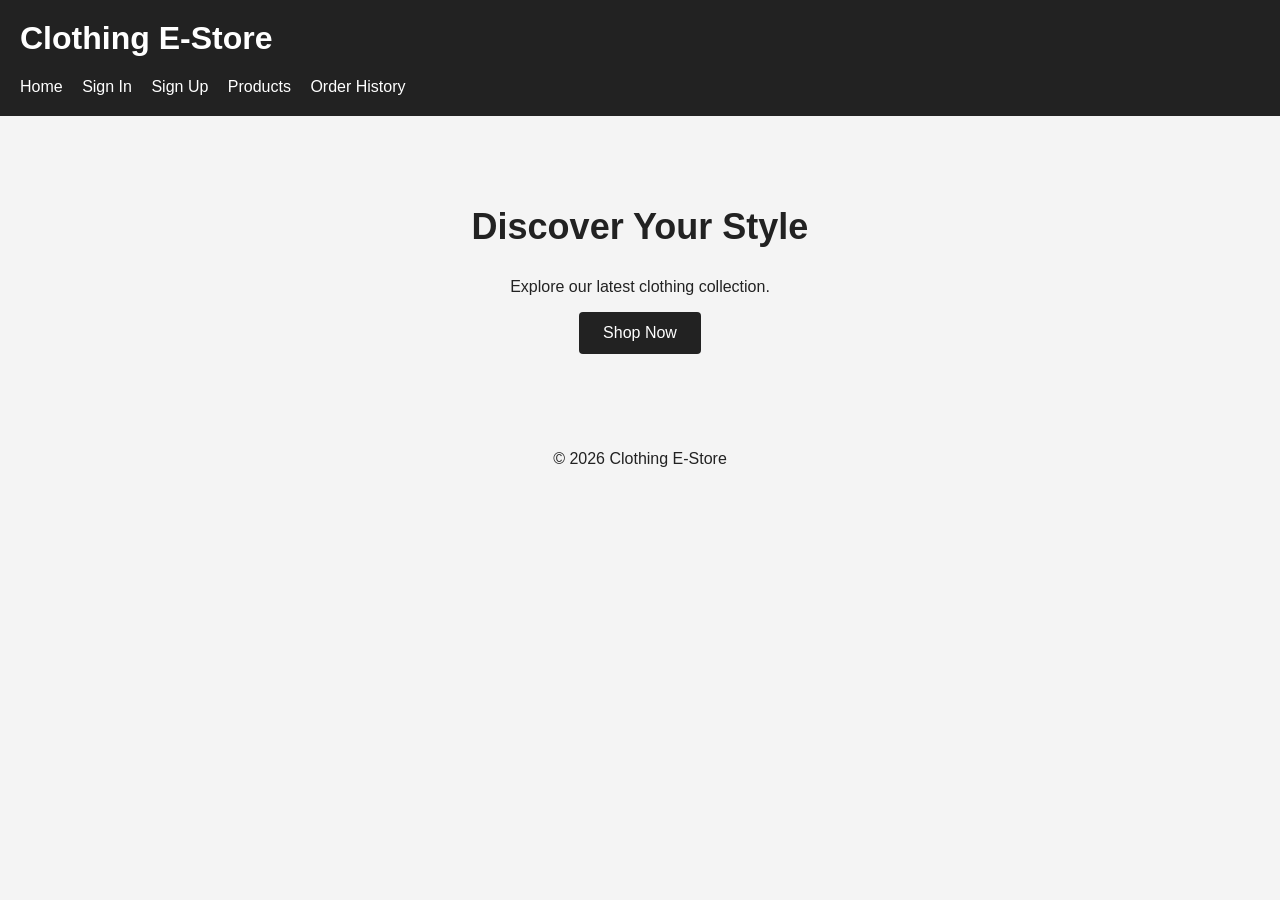
<file: index.html>
<!DOCTYPE html>
<html lang="en">
<head>
    <meta charset="UTF-8">
    <meta name="viewport" content="width=device-width, initial-scale=1.0">
    <title>Clothing E-Store | Home</title>
    <link rel="stylesheet" href="css/style.css">
</head>
<body>
    <header>
        <h1>Clothing E-Store</h1>
        <nav>
            <a href="index.html">Home</a>
            <a href="signin.html">Sign In</a>
            <a href="signup.html">Sign Up</a>
            <a href="products.html">Products</a>
            <a href="order-history.html">Order History</a>
        </nav>
    </header>

    <main>
        <h2>Discover Your Style</h2>
        <p>Explore our latest clothing collection.</p>
        <a href="products.html">Shop Now</a>
    </main>

    <footer>
        <p>&copy; 2026 Clothing E-Store</p>
    </footer>
</body>
</html>
</file>
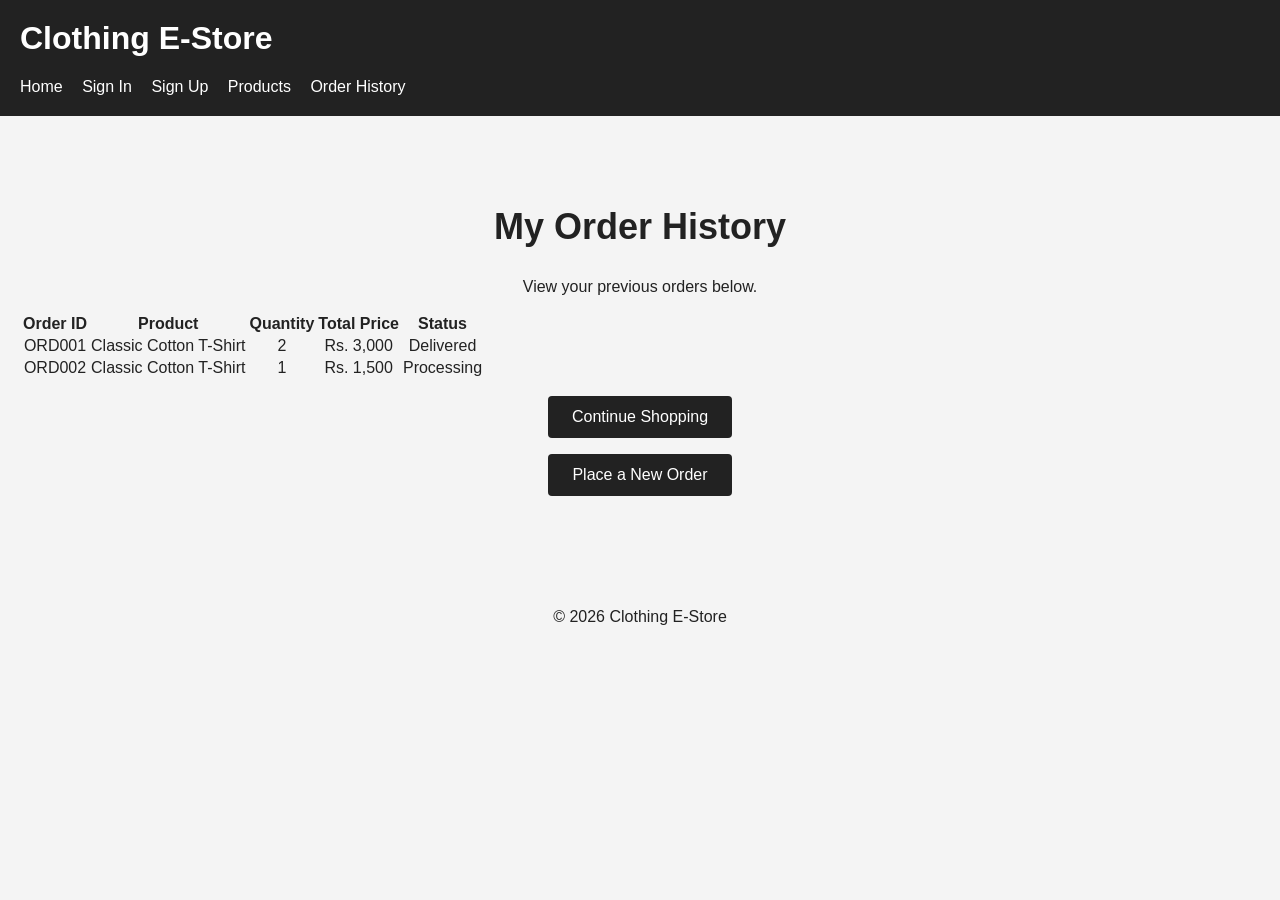
<file: order-history.html>
<!DOCTYPE html>
<html lang="en">
<head>
    <meta charset="UTF-8">
    <meta name="viewport" content="width=device-width, initial-scale=1.0">
    <title>Order History | Clothing E-Store</title>
    <link rel="stylesheet" href="css/style.css">
</head>
<body>
    <header>
        <h1>Clothing E-Store</h1>
        <nav>
            <a href="index.html">Home</a>
            <a href="signin.html">Sign In</a>
            <a href="signup.html">Sign Up</a>
            <a href="products.html">Products</a>
            <a href="order-history.html">Order History</a>
        </nav>
    </header>

    <main>
        <h2>My Order History</h2>
        <p>View your previous orders below.</p>

        <table>
            <thead>
                <tr>
                    <th>Order ID</th>
                    <th>Product</th>
                    <th>Quantity</th>
                    <th>Total Price</th>
                    <th>Status</th>
                </tr>
            </thead>
            <tbody>
                <tr>
                    <td>ORD001</td>
                    <td>Classic Cotton T-Shirt</td>
                    <td>2</td>
                    <td>Rs. 3,000</td>
                    <td>Delivered</td>
                </tr>
                <tr>
                    <td>ORD002</td>
                    <td>Classic Cotton T-Shirt</td>
                    <td>1</td>
                    <td>Rs. 1,500</td>
                    <td>Processing</td>
                </tr>
            </tbody>
        </table>

        <p><a href="products.html">Continue Shopping</a></p>
        <p><a href="place-order.html">Place a New Order</a></p>
    </main>

    <footer>
        <p>&copy; 2026 Clothing E-Store</p>
    </footer>
</body>
</html>
</file>
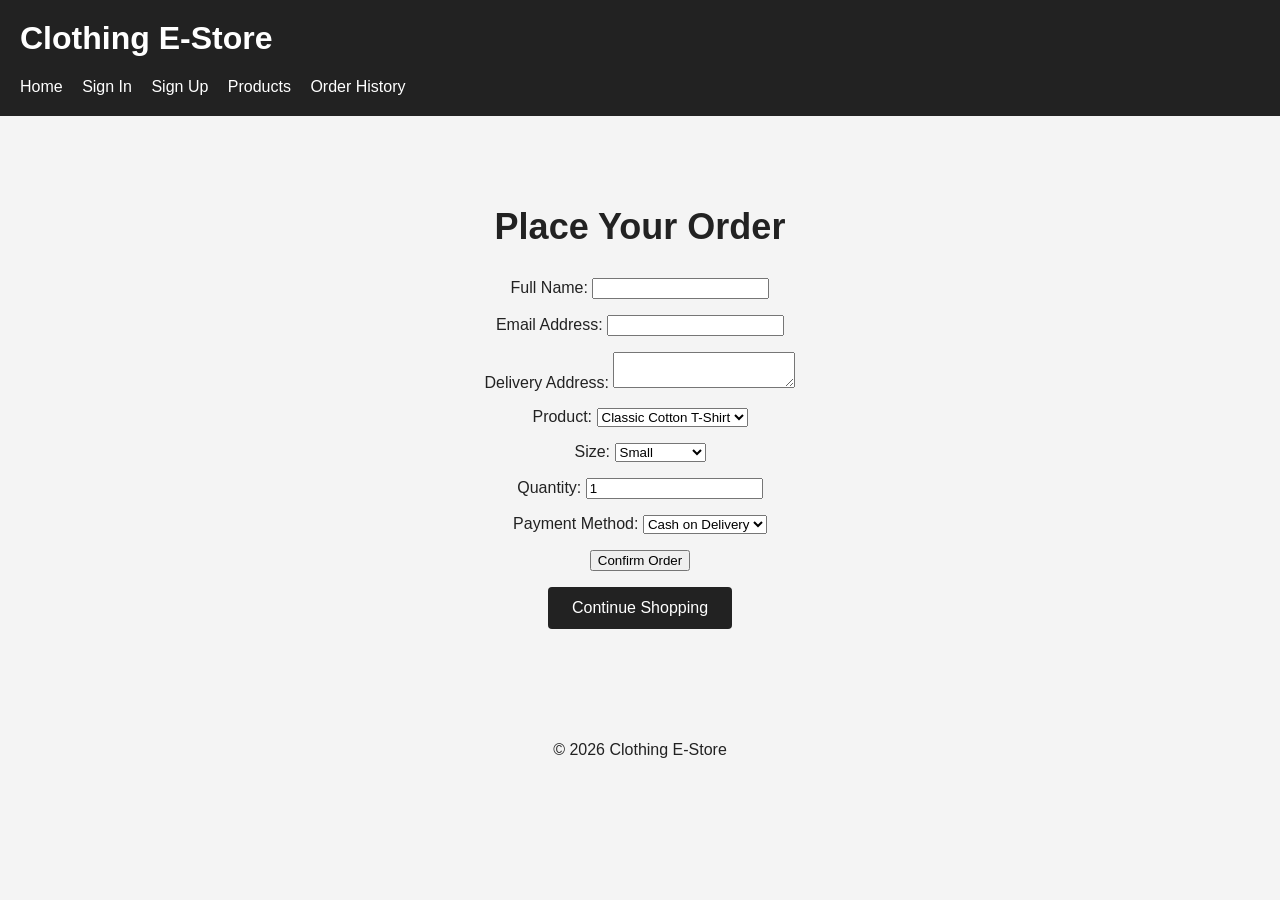
<file: place-order.html>
<!DOCTYPE html>
<html lang="en">
<head>
    <meta charset="UTF-8">
    <meta name="viewport" content="width=device-width, initial-scale=1.0">
    <title>Place Order | Clothing E-Store</title>
    <link rel="stylesheet" href="css/style.css">
</head>
<body>
    <header>
        <h1>Clothing E-Store</h1>
        <nav>
            <a href="index.html">Home</a>
            <a href="signin.html">Sign In</a>
            <a href="signup.html">Sign Up</a>
            <a href="products.html">Products</a>
            <a href="order-history.html">Order History</a>
        </nav>
    </header>

    <main>
        <h2>Place Your Order</h2>

        <form action="#" method="post">
            <p>
                <label for="customer">Full Name:</label>
                <input type="text" id="customer" name="customer" required>
            </p>

            <p>
                <label for="email">Email Address:</label>
                <input type="email" id="email" name="email" required>
            </p>

            <p>
                <label for="address">Delivery Address:</label>
                <textarea id="address" name="address" required></textarea>
            </p>

            <p>
                <label for="product">Product:</label>
                <select id="product" name="product">
                    <option value="tshirt">Classic Cotton T-Shirt</option>
                </select>
            </p>

            <p>
                <label for="size">Size:</label>
                <select id="size" name="size">
                    <option value="S">Small</option>
                    <option value="M">Medium</option>
                    <option value="L">Large</option>
                    <option value="XL">Extra Large</option>
                </select>
            </p>

            <p>
                <label for="quantity">Quantity:</label>
                <input type="number" id="quantity" name="quantity"
                       min="1" value="1" required>
            </p>

            <p>
                <label for="payment">Payment Method:</label>
                <select id="payment" name="payment">
                    <option value="cod">Cash on Delivery</option>
                    <option value="bank">Bank Transfer</option>
                </select>
            </p>

            <button type="submit">Confirm Order</button>
        </form>

        <p><a href="products.html">Continue Shopping</a></p>
    </main>

    <footer>
        <p>&copy; 2026 Clothing E-Store</p>
    </footer>
</body>
</html>
</file>
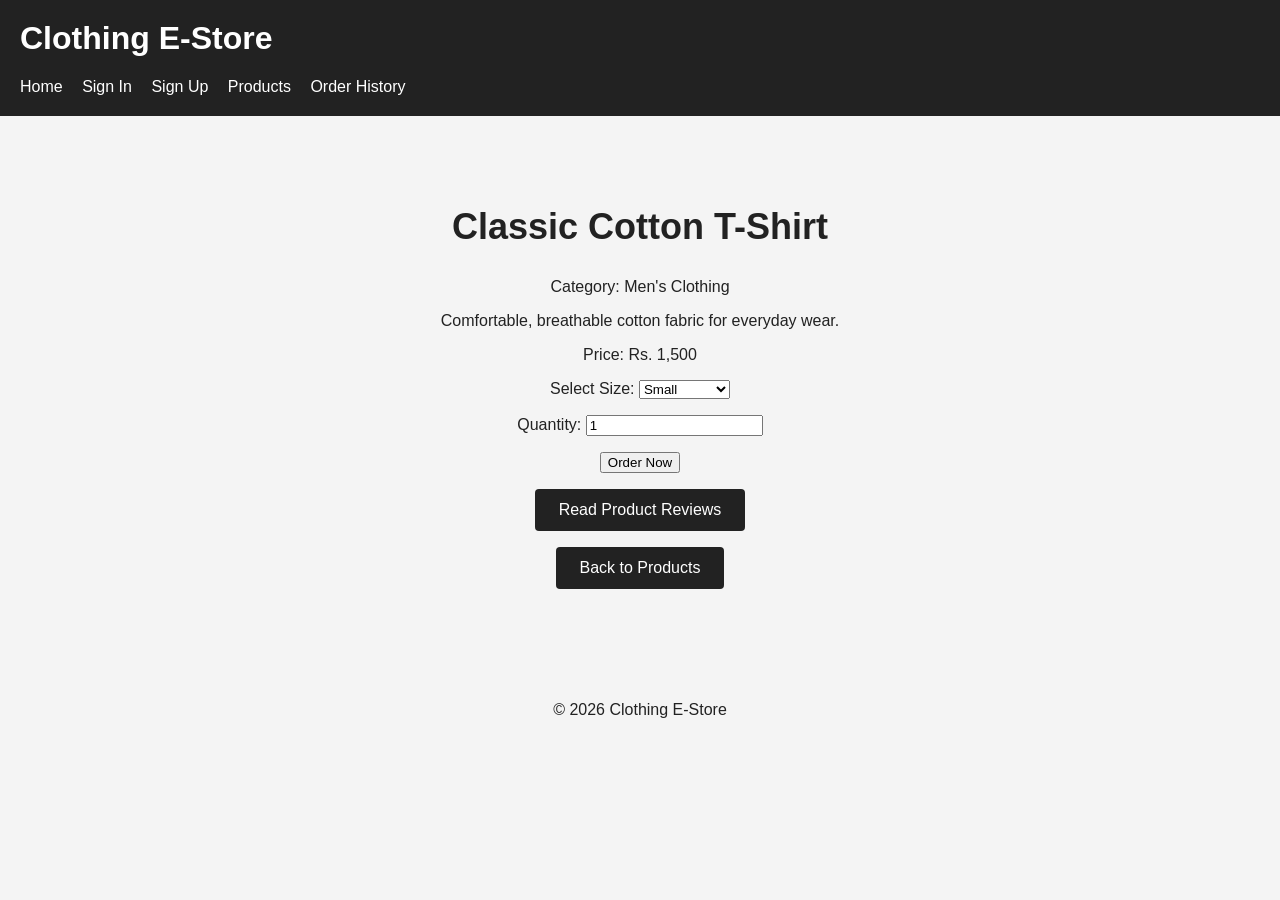
<file: product-details.html>
<!DOCTYPE html>
<html lang="en">
<head>
    <meta charset="UTF-8">
    <meta name="viewport" content="width=device-width, initial-scale=1.0">
    <title>Product Details | Clothing E-Store</title>
    <link rel="stylesheet" href="css/style.css">
</head>
<body>
    <header>
        <h1>Clothing E-Store</h1>
        <nav>
            <a href="index.html">Home</a>
            <a href="signin.html">Sign In</a>
            <a href="signup.html">Sign Up</a>
            <a href="products.html">Products</a>
            <a href="order-history.html">Order History</a>
        </nav>
    </header>

    <main>
        <h2>Classic Cotton T-Shirt</h2>
        <p>Category: Men's Clothing</p>
        <p>Comfortable, breathable cotton fabric for everyday wear.</p>
        <p>Price: Rs. 1,500</p>

        <form action="place-order.html" method="get">
            <label for="size">Select Size:</label>
            <select id="size" name="size">
                <option value="S">Small</option>
                <option value="M">Medium</option>
                <option value="L">Large</option>
                <option value="XL">Extra Large</option>
            </select>

            <p>
                <label for="quantity">Quantity:</label>
                <input type="number" id="quantity" name="quantity"
                       min="1" value="1">
            </p>

            <button type="submit">Order Now</button>
        </form>

        <p><a href="product-reviews.html">Read Product Reviews</a></p>
        <p><a href="products.html">Back to Products</a></p>
    </main>

    <footer>
        <p>&copy; 2026 Clothing E-Store</p>
    </footer>
</body>
</html>
</file>
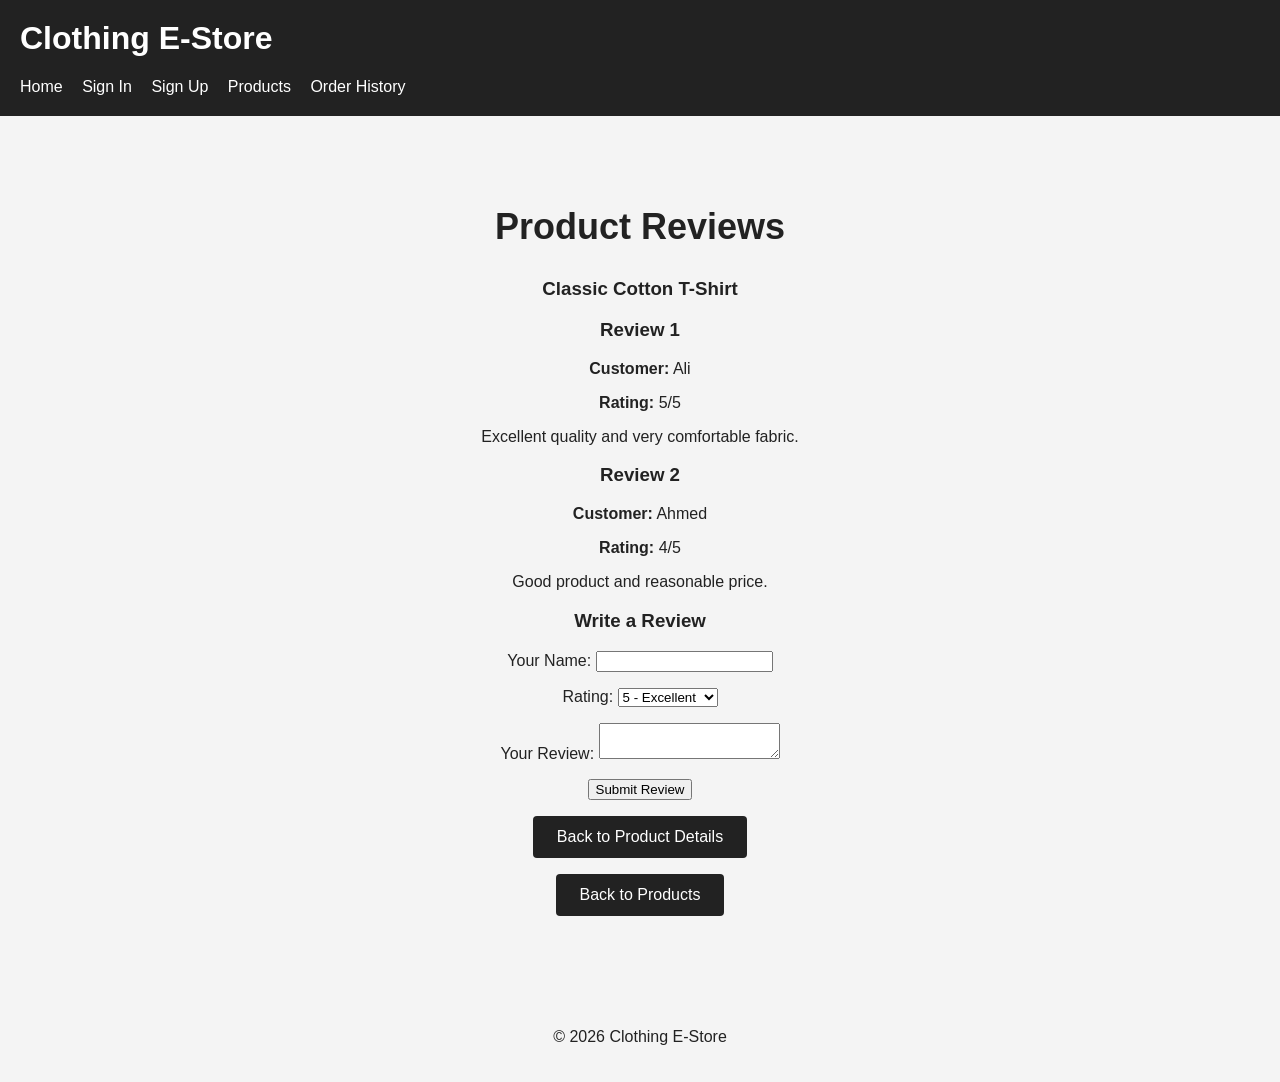
<file: product-reviews.html>
<!DOCTYPE html>
<html lang="en">
<head>
    <meta charset="UTF-8">
    <meta name="viewport" content="width=device-width, initial-scale=1.0">
    <title>Product Reviews | Clothing E-Store</title>
    <link rel="stylesheet" href="css/style.css">
</head>
<body>
    <header>
        <h1>Clothing E-Store</h1>
        <nav>
            <a href="index.html">Home</a>
            <a href="signin.html">Sign In</a>
            <a href="signup.html">Sign Up</a>
            <a href="products.html">Products</a>
            <a href="order-history.html">Order History</a>
        </nav>
    </header>

    <main>
        <h2>Product Reviews</h2>
        <h3>Classic Cotton T-Shirt</h3>

        <section>
            <h3>Review 1</h3>
            <p><strong>Customer:</strong> Ali</p>
            <p><strong>Rating:</strong> 5/5</p>
            <p>Excellent quality and very comfortable fabric.</p>
        </section>

        <section>
            <h3>Review 2</h3>
            <p><strong>Customer:</strong> Ahmed</p>
            <p><strong>Rating:</strong> 4/5</p>
            <p>Good product and reasonable price.</p>
        </section>

        <section>
            <h3>Write a Review</h3>
            <form action="#" method="post">
                <p>
                    <label for="customer">Your Name:</label>
                    <input type="text" id="customer" name="customer" required>
                </p>

                <p>
                    <label for="rating">Rating:</label>
                    <select id="rating" name="rating" required>
                        <option value="5">5 - Excellent</option>
                        <option value="4">4 - Good</option>
                        <option value="3">3 - Average</option>
                        <option value="2">2 - Poor</option>
                        <option value="1">1 - Very Poor</option>
                    </select>
                </p>

                <p>
                    <label for="review">Your Review:</label>
                    <textarea id="review" name="review" required></textarea>
                </p>

                <button type="submit">Submit Review</button>
            </form>
        </section>

        <p><a href="product-details.html">Back to Product Details</a></p>
        <p><a href="products.html">Back to Products</a></p>
    </main>

    <footer>
        <p>&copy; 2026 Clothing E-Store</p>
    </footer>
</body>
</html>
</file>
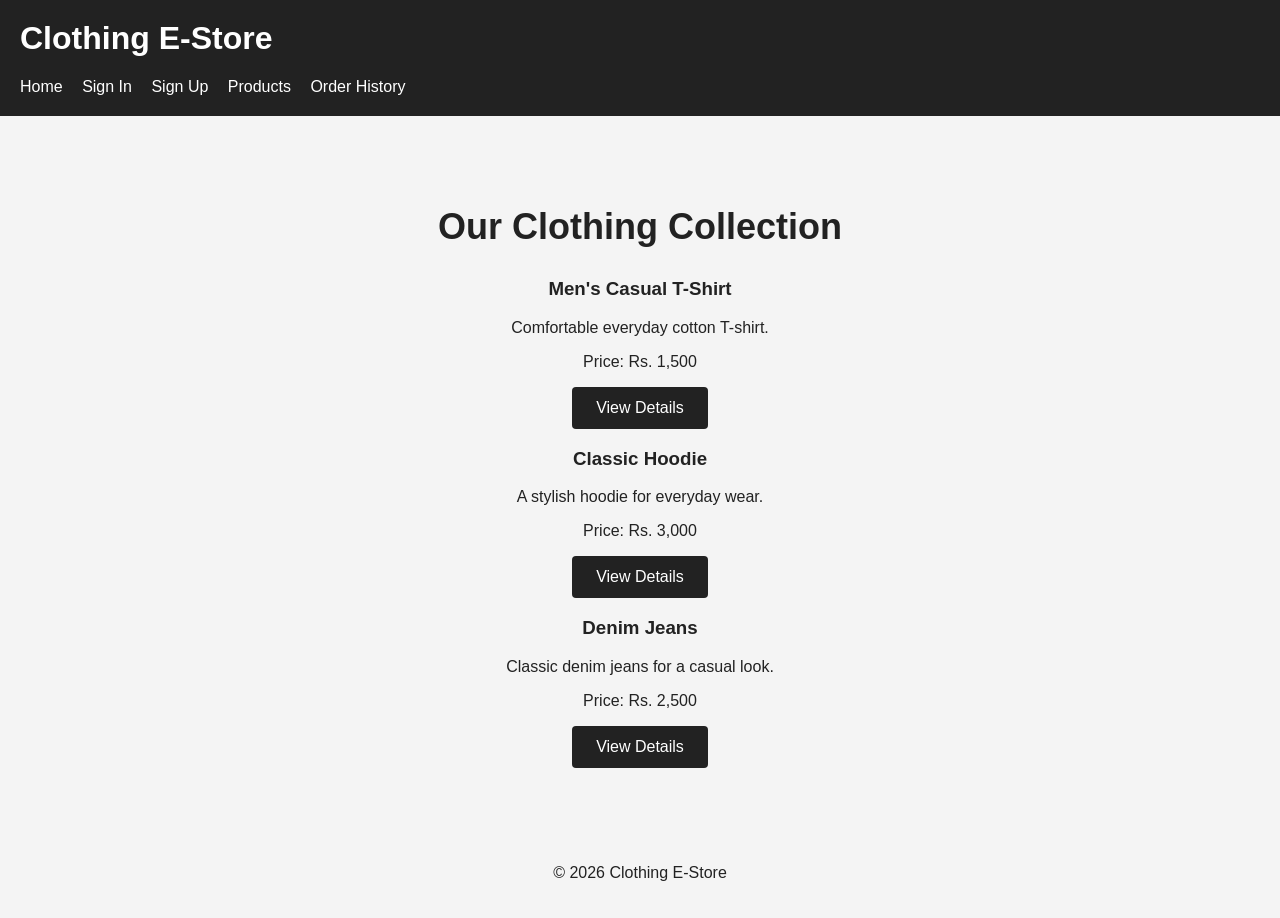
<file: products.html>
<!DOCTYPE html>
<html lang="en">
<head>
    <meta charset="UTF-8">
    <meta name="viewport" content="width=device-width, initial-scale=1.0">
    <title>Products | Clothing E-Store</title>
    <link rel="stylesheet" href="css/style.css">
</head>
<body>
    <header>
        <h1>Clothing E-Store</h1>
        <nav>
            <a href="index.html">Home</a>
            <a href="signin.html">Sign In</a>
            <a href="signup.html">Sign Up</a>
            <a href="products.html">Products</a>
            <a href="order-history.html">Order History</a>
        </nav>
    </header>

    <main>
        <h2>Our Clothing Collection</h2>

        <section>
            <h3>Men's Casual T-Shirt</h3>
            <p>Comfortable everyday cotton T-shirt.</p>
            <p>Price: Rs. 1,500</p>
            <a href="product-details.html">View Details</a>
        </section>

        <section>
            <h3>Classic Hoodie</h3>
            <p>A stylish hoodie for everyday wear.</p>
            <p>Price: Rs. 3,000</p>
            <a href="product-details.html">View Details</a>
        </section>

        <section>
            <h3>Denim Jeans</h3>
            <p>Classic denim jeans for a casual look.</p>
            <p>Price: Rs. 2,500</p>
            <a href="product-details.html">View Details</a>
        </section>
    </main>

    <footer>
        <p>&copy; 2026 Clothing E-Store</p>
    </footer>
</body>
</html>
</file>
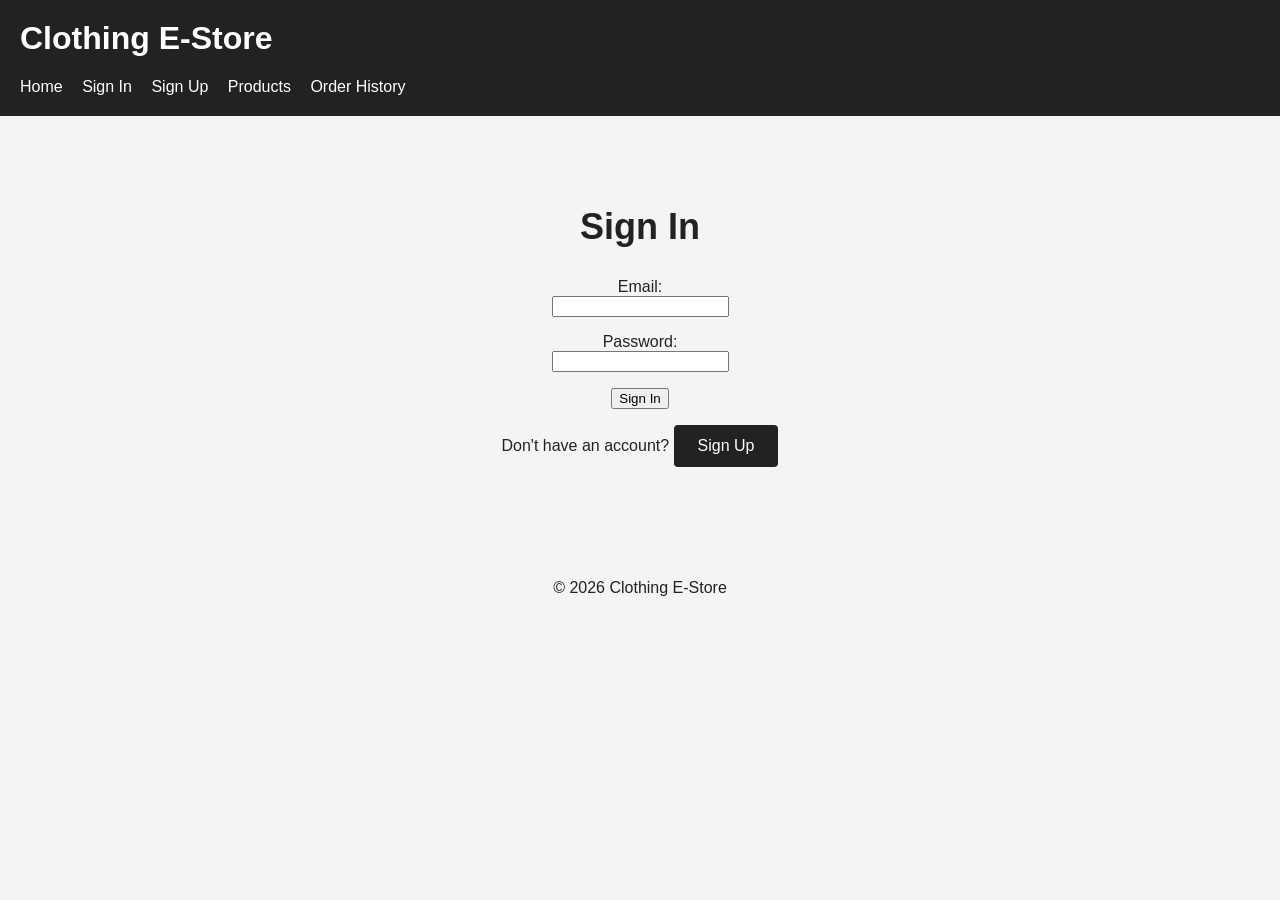
<file: signin.html>
<!DOCTYPE html>
<html lang="en">
<head>
    <meta charset="UTF-8">
    <meta name="viewport" content="width=device-width, initial-scale=1.0">
    <title>Sign In | Clothing E-Store</title>
    <link rel="stylesheet" href="css/style.css">
</head>
<body>
    <header>
        <h1>Clothing E-Store</h1>
        <nav>
            <a href="index.html">Home</a>
            <a href="signin.html">Sign In</a>
            <a href="signup.html">Sign Up</a>
            <a href="products.html">Products</a>
            <a href="order-history.html">Order History</a>
        </nav>
    </header>

    <main>
        <h2>Sign In</h2>
        <form>
            <p>
                <label for="email">Email:</label><br>
                <input type="email" id="email" name="email" required>
            </p>
            <p>
                <label for="password">Password:</label><br>
                <input type="password" id="password" name="password" required>
            </p>
            <button type="submit">Sign In</button>
        </form>
        <p>Don't have an account? <a href="signup.html">Sign Up</a></p>
    </main>

    <footer>
        <p>&copy; 2026 Clothing E-Store</p>
    </footer>
</body>
</html>
</file>
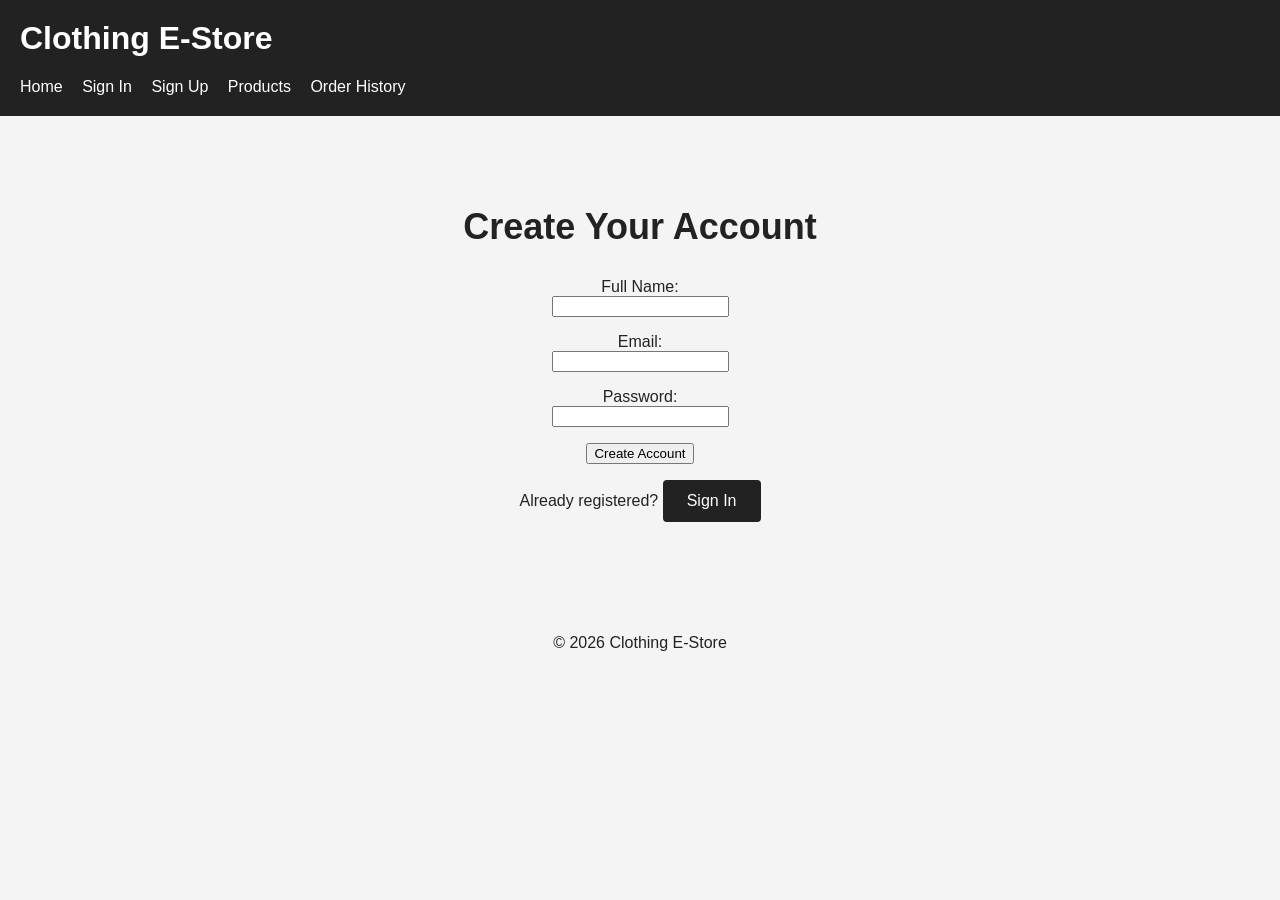
<file: signup.html>
<!DOCTYPE html>
<html lang="en">
<head>
    <meta charset="UTF-8">
    <meta name="viewport" content="width=device-width, initial-scale=1.0">
    <title>Sign Up | Clothing E-Store</title>
    <link rel="stylesheet" href="css/style.css">
</head>
<body>
    <header>
        <h1>Clothing E-Store</h1>
        <nav>
            <a href="index.html">Home</a>
            <a href="signin.html">Sign In</a>
            <a href="signup.html">Sign Up</a>
            <a href="products.html">Products</a>
            <a href="order-history.html">Order History</a>
        </nav>
    </header>

    <main>
        <h2>Create Your Account</h2>
        <form>
            <p>
                <label for="name">Full Name:</label><br>
                <input type="text" id="name" name="name" required>
            </p>
            <p>
                <label for="email">Email:</label><br>
                <input type="email" id="email" name="email" required>
            </p>
            <p>
                <label for="password">Password:</label><br>
                <input type="password" id="password" name="password" required>
            </p>
            <button type="submit">Create Account</button>
        </form>
        <p>Already registered? <a href="signin.html">Sign In</a></p>
    </main>

    <footer>
        <p>&copy; 2026 Clothing E-Store</p>
    </footer>
</body>
</html>
</file>
<file: css/style.css>
* {
    box-sizing: border-box;
}

body {
    margin: 0;
    font-family: Arial, sans-serif;
    background: #f4f4f4;
    color: #222;
}

header {
    background: #222;
    color: white;
    padding: 20px;
}

header h1 {
    margin-top: 0;
}

nav a {
    color: white;
    margin-right: 15px;
    text-decoration: none;
}

nav a:hover {
    text-decoration: underline;
}

main {
    padding: 60px 20px;
    text-align: center;
}

main h2 {
    font-size: 36px;
}

main a {
    display: inline-block;
    padding: 12px 24px;
    background: #222;
    color: white;
    text-decoration: none;
    border-radius: 4px;
}

footer {
    padding: 20px;
    text-align: center;
}
</file>
